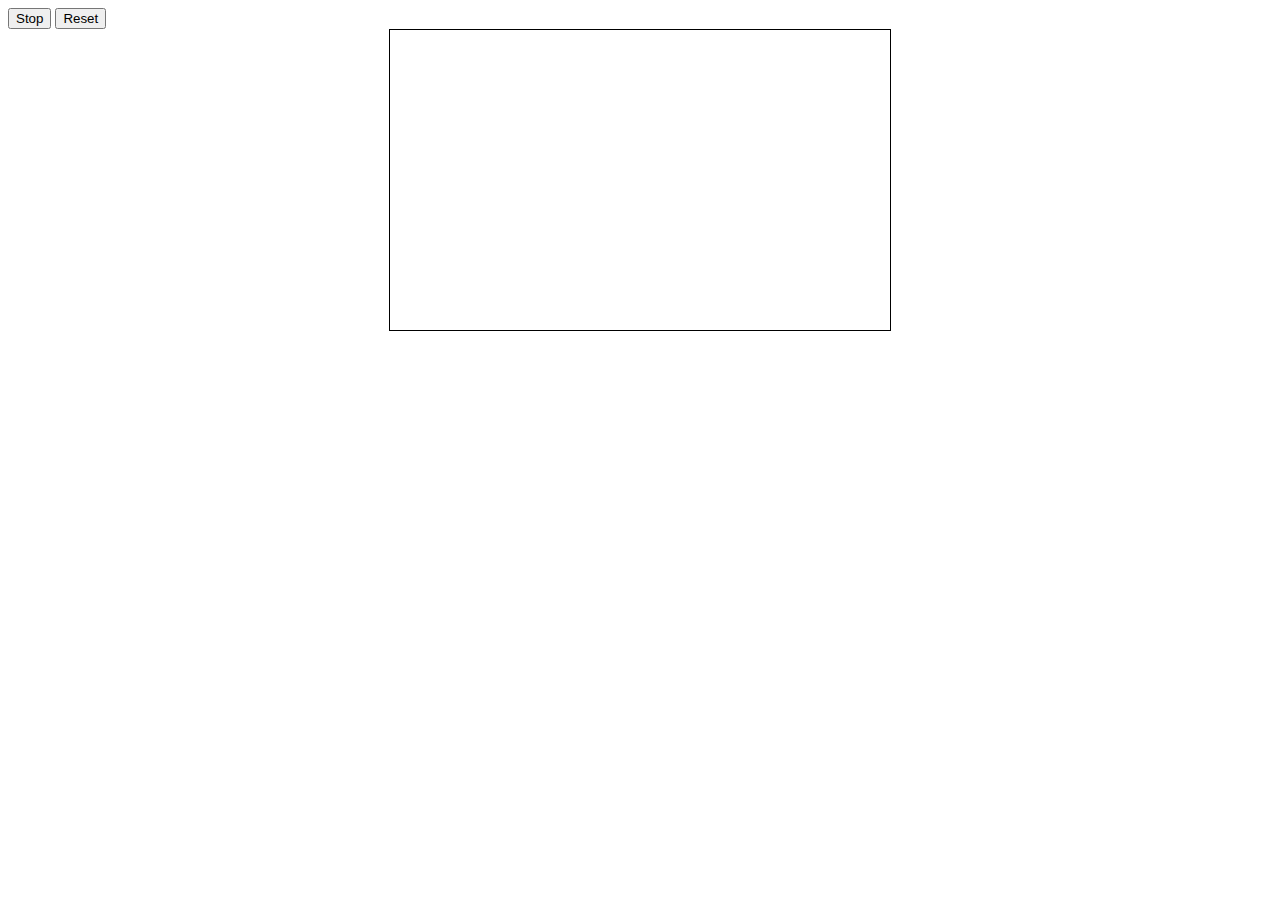
<file: clock/index.html>
<!DOCTYPE html>
<html lang="en">
  <head>
    <meta charset="UTF-8" />
    <meta name="viewport" content="width=device-width, initial-scale=1.0" />
    <title>Document</title>
    <style>
                #container{
            border: 1px solid black;
            height: 00px;
            width: 500px;
            height: 300px;
            margin: auto;
        }
        #container img{
            width: 100%;
        }
    </style>
  </head>
  <body>
    <button id="stop">Stop</button>
    <button id="reset">Reset</button>
    <div id="stopwatch"></div>
    <div id="reset"></div>
    <div id="container">
   
    </div>
    <script src="script.js"></script>
  </body>
</html>
</file>
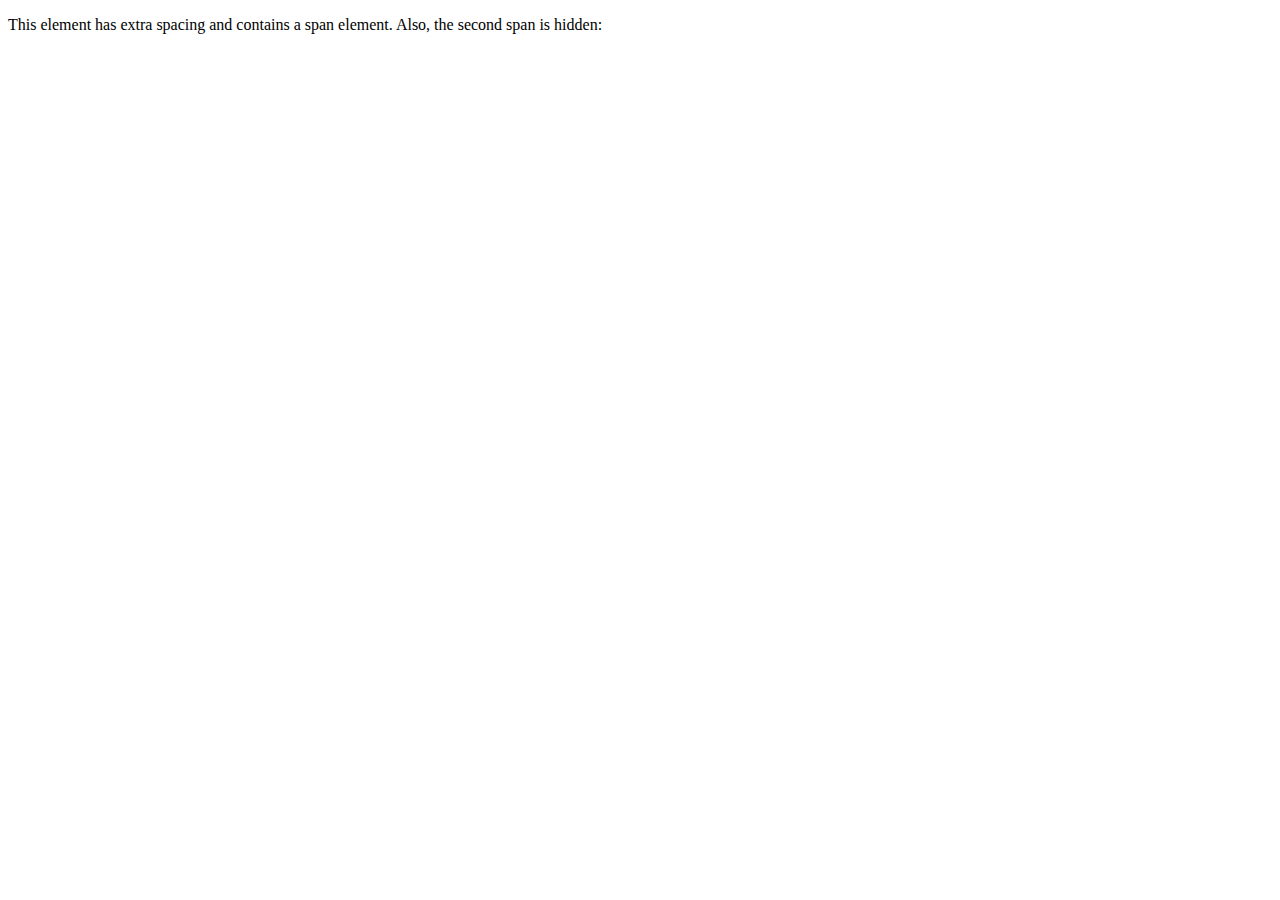
<file: Day5/index.html>
<!DOCTYPE html>
<html lang="en">
  <head>
    <meta charset="UTF-8" />
    <meta name="viewport" content="width=device-width, initial-scale=1.0" />
    <title>Abhaysinh Gaikwad</title>
  </head>
  <body>
    <div
      class="item item-one"
      data-id="1"
      data-new-test="test1"
      title="This is item 1"
      id="item-1"
    ></div>

    <div
      class="item item-two"
      data-id="2"
      data-new-test="test2"
      title="This is item 2"
      id="item-2"
    ></div>
    <p id="demoPara"> This element has extra       spacing and contains 
      <span>a span element</span>. Also, the second span is hidden: <span style="display:none">I am hidden</span></p>
      
    <script src="script.js"></script>
  </body>
</html>
</file>
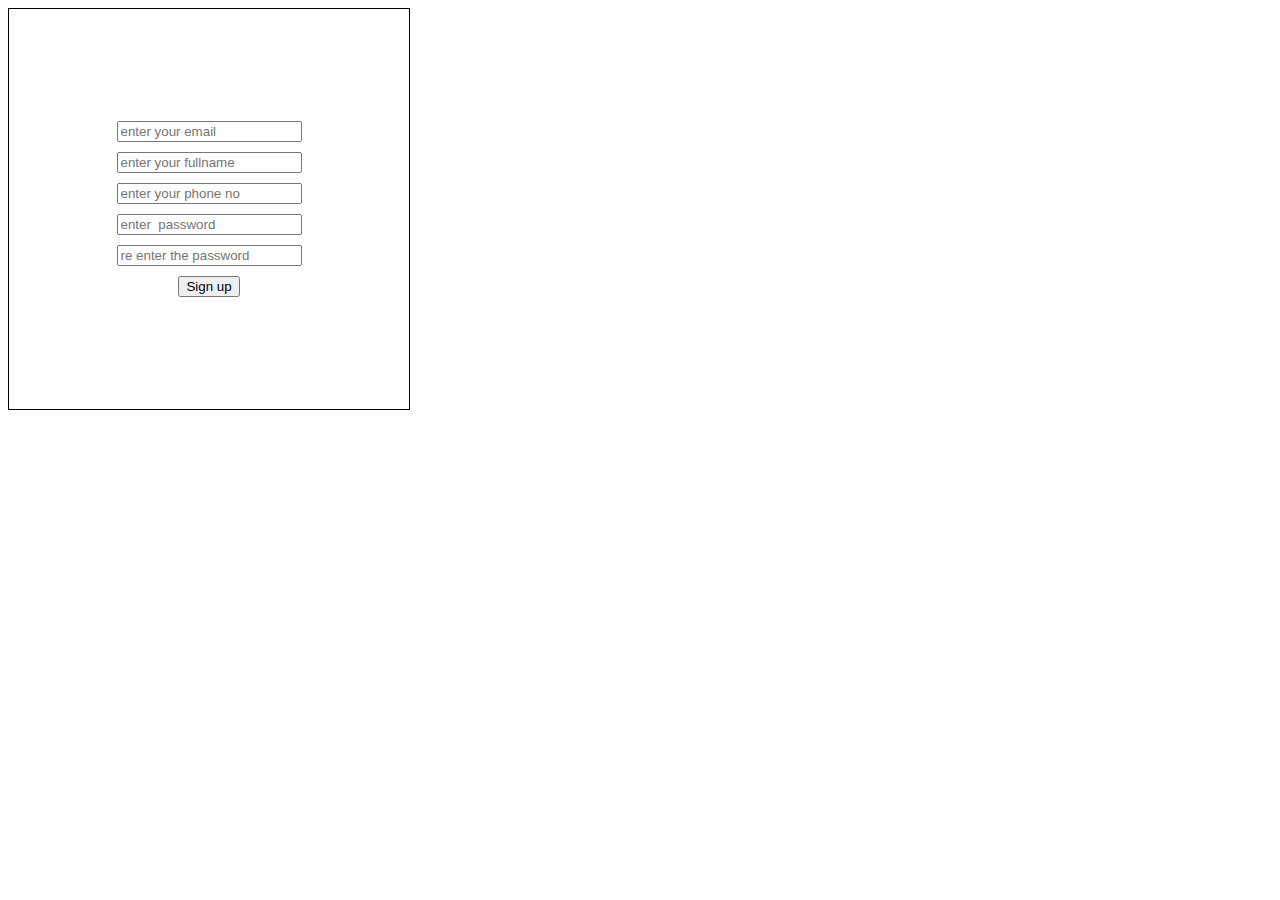
<file: Standup/index.html>
<!DOCTYPE html>
<html lang="en">
  <head>
    <meta charset="UTF-8" />
    <meta name="viewport" content="width=device-width, initial-scale=1.0" />
    <title>Abhaysinh Gaikwad</title>
    <style>
      #container{
            border: 1px solid black;
            display: flex;
            flex-direction: column;
            justify-content: center;
            align-items: center;
            gap: 10px;
            height: 400px;
            width: 400px;
        }
    </style>
  </head>
  <body>
    <div id="container">
      <input type="text" id="email" placeholder="enter your email" />
      <input type="text" id="fullname" placeholder="enter your fullname" />
      <input type="text" id="phone" placeholder="enter your phone no" />
      <input type="text" id="password" placeholder="enter  password" />
      <input
        type="text"
        id="confirmPassword"
        placeholder="re enter the password"
      />
      <button id="singup">Sign up</button>
    </div>
  </body>
  <script src="script.js"></script>

  <!-- 
   
   -->
</html>
</file>
